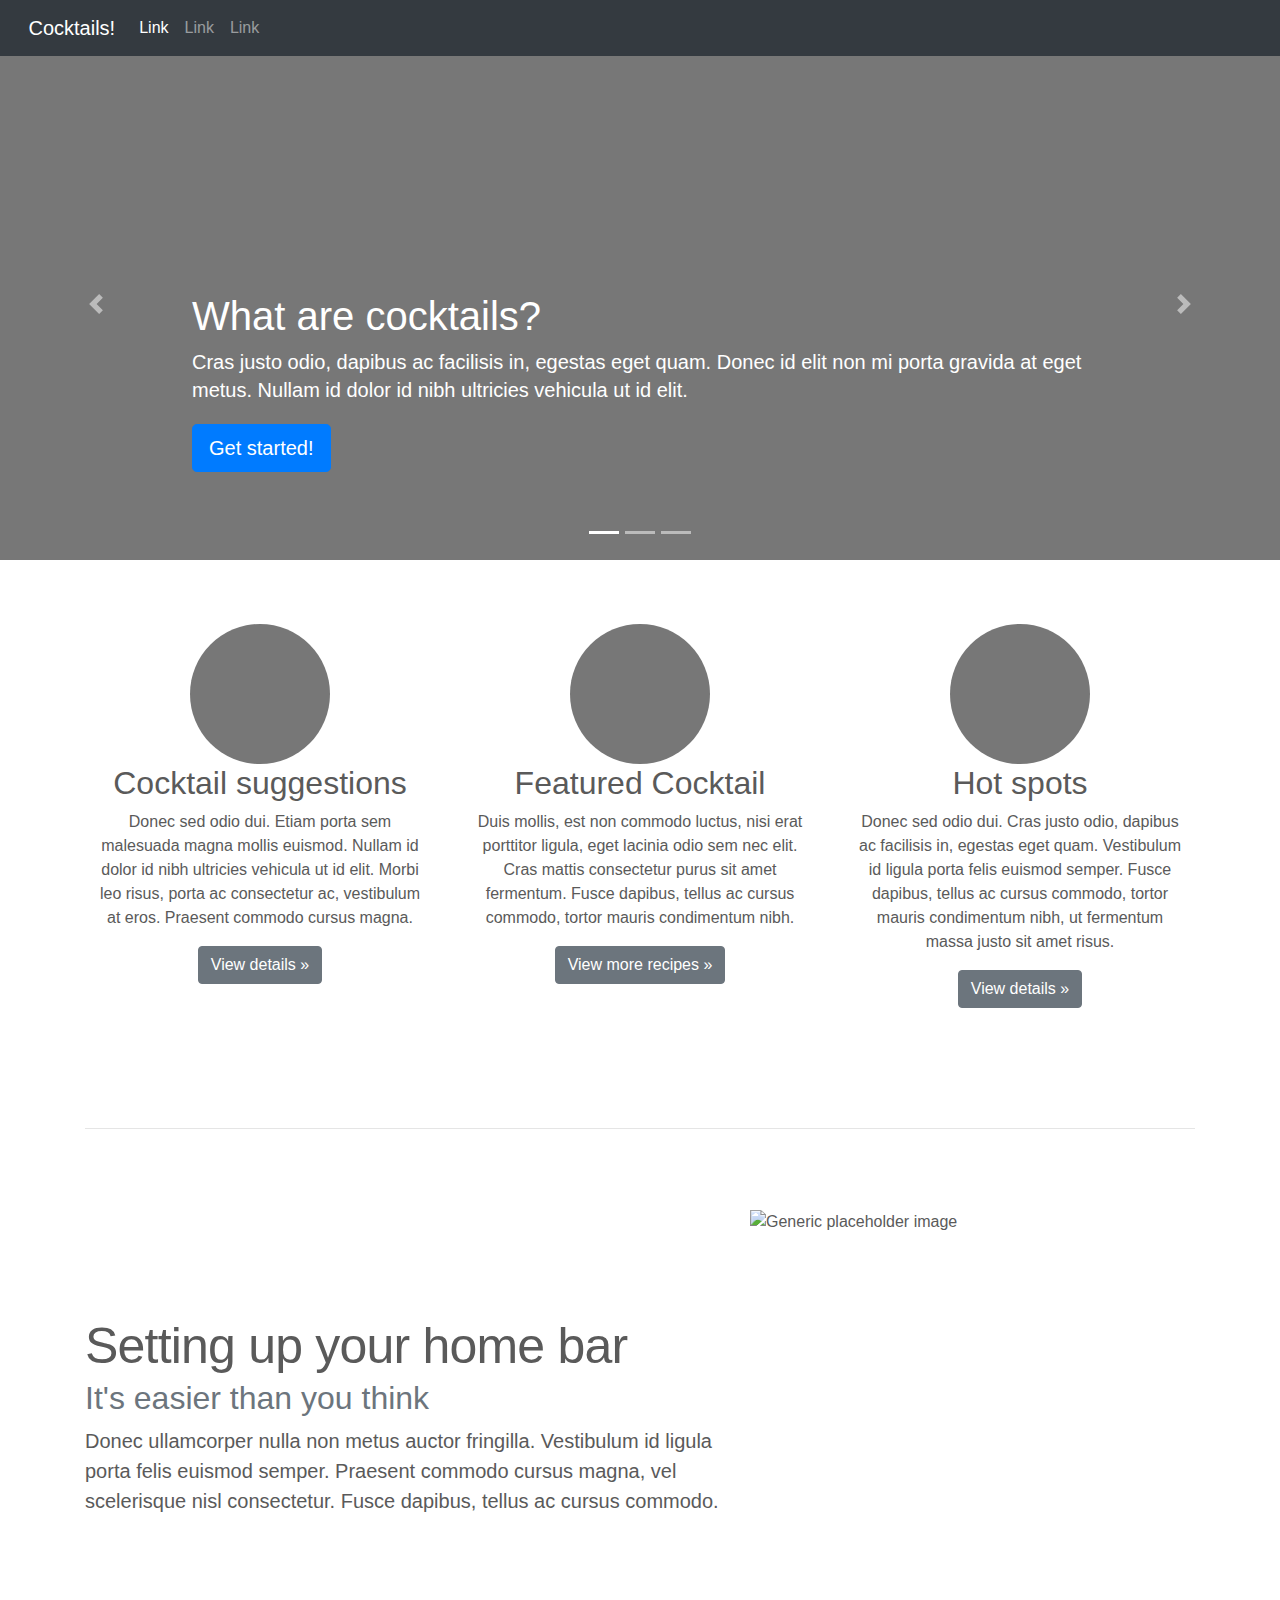
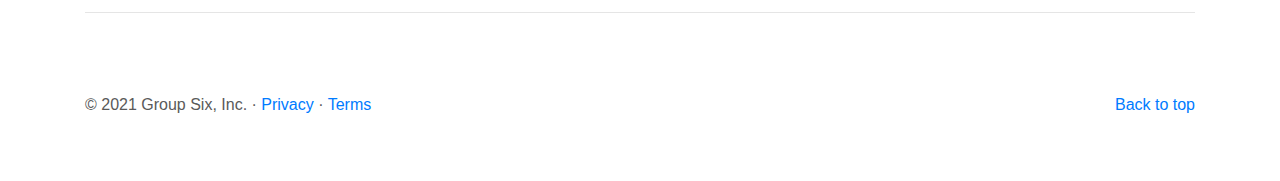
<file: APISite/index.html>
<!DOCTYPE html>
<html lang="en">
<head>
    <meta charset="UTF-8">
    <meta http-equiv="X-UA-Compatible" content="IE=edge">
    <meta name="viewport" content="width=device-width, initial-scale=1, shrink-to-fit=no">
    <link rel="stylesheet" href="https://maxcdn.bootstrapcdn.com/bootstrap/4.0.0/css/bootstrap.min.css" integrity="sha384-Gn5384xqQ1aoWXA+058RXPxPg6fy4IWvTNh0E263XmFcJlSAwiGgFAW/dAiS6JXm" crossorigin="anonymous">
    <link rel="stylesheet" href="style.css">
    <link rel="stylesheet" href="https://use.fontawesome.com/releases/v5.15.4/css/all.css" integrity="sha384-DyZ88mC6Up2uqS4h/KRgHuoeGwBcD4Ng9SiP4dIRy0EXTlnuz47vAwmeGwVChigm" crossorigin="anonymous">
    <title>Document</title>
</head>
<body>
    <header>
        <nav class="navbar navbar-expand-md navbar-dark fixed-top bg-dark">
          <h2><i class="fas fa-cocktail"></i></h2>
          <a class="navbar-brand" href="#">Cocktails!</a>
          <button class="navbar-toggler" type="button" data-toggle="collapse" data-target="#navbarCollapse" aria-controls="navbarCollapse" aria-expanded="false" aria-label="Toggle navigation">
            <span class="navbar-toggler-icon"></span>
          </button>
          <div class="collapse navbar-collapse" id="navbarCollapse">
            <ul class="navbar-nav mr-auto">
              <li class="nav-item active">
                <a class="nav-link" href="#">Link <span class="sr-only">(current)</span></a>
              </li>
              <li class="nav-item">
                <a class="nav-link" href="#">Link</a>
              </li>
              <li class="nav-item">
                <a class="nav-link" href="#">Link</a>
              </li>
            </ul>
          </div>
        </nav>
      </header>
  
      <main role="main">
  
        <div id="myCarousel" class="carousel slide" data-ride="carousel">
          <ol class="carousel-indicators">
            <li data-target="#myCarousel" data-slide-to="0" class="active"></li>
            <li data-target="#myCarousel" data-slide-to="1"></li>
            <li data-target="#myCarousel" data-slide-to="2"></li>
          </ol>
          <div class="carousel-inner">
            <div class="carousel-item active">
              <img class="first-slide" src="[data-uri]" alt="First slide">
              <div class="container">
                <div class="carousel-caption text-left">
                  <h1>What are cocktails?</h1>
                  <p>Cras justo odio, dapibus ac facilisis in, egestas eget quam. Donec id elit non mi porta gravida at eget metus. Nullam id dolor id nibh ultricies vehicula ut id elit.</p>
                  <p><a class="btn btn-lg btn-primary" href="#" role="button">Get started!</a></p>
                </div>
              </div>
            </div>
            <div class="carousel-item">
              <img class="second-slide" src="[data-uri]" alt="Second slide">
              <div class="container">
                <div class="carousel-caption">
                  <h1>Cocktail History</h1>
                  <p>Cras justo odio, dapibus ac facilisis in, egestas eget quam. Donec id elit non mi porta gravida at eget metus. Nullam id dolor id nibh ultricies vehicula ut id elit.</p>
                  <p><a class="btn btn-lg btn-primary" href="#" role="button">Learn more!</a></p>
                </div>
              </div>
            </div>
            <div class="carousel-item">
              <img class="third-slide" src="[data-uri]" alt="Third slide">
              <div class="container">
                <div class="carousel-caption text-right">
                  <h1>Types of Cocktails</h1>
                  <p>Cras justo odio, dapibus ac facilisis in, egestas eget quam. Donec id elit non mi porta gravida at eget metus. Nullam id dolor id nibh ultricies vehicula ut id elit.</p>
                  <p><a class="btn btn-lg btn-primary" href="#" role="button">Check them out!</a></p>
                </div>
              </div>
            </div>
          </div>
          <a class="carousel-control-prev" href="#myCarousel" role="button" data-slide="prev">
            <span class="carousel-control-prev-icon" aria-hidden="true"></span>
            <span class="sr-only">Previous</span>
          </a>
          <a class="carousel-control-next" href="#myCarousel" role="button" data-slide="next">
            <span class="carousel-control-next-icon" aria-hidden="true"></span>
            <span class="sr-only">Next</span>
          </a>
        </div>
  
  
        <!-- Marketing messaging and featurettes
        ================================================== -->
        <!-- Wrap the rest of the page in another container to center all the content. -->
  
        <div class="container marketing">
  
          <!-- Three columns of text below the carousel -->
          <div class="row">
            <div class="col-lg-4">
              <img class="rounded-circle" src="[data-uri]" alt="Generic placeholder image" width="140" height="140">
              <h2>Cocktail suggestions</h2>
              <p>Donec sed odio dui. Etiam porta sem malesuada magna mollis euismod. Nullam id dolor id nibh ultricies vehicula ut id elit. Morbi leo risus, porta ac consectetur ac, vestibulum at eros. Praesent commodo cursus magna.</p>
              <p><a class="btn btn-secondary" href="#" role="button">View details &raquo;</a></p>
            </div><!-- /.col-lg-4 -->
            <div class="col-lg-4">
              <img class="rounded-circle featuredCocktailImage" src="[data-uri]" alt="Generic placeholder image" width="140" height="140">
              <h2>Featured Cocktail</h2>
              <p>Duis mollis, est non commodo luctus, nisi erat porttitor ligula, eget lacinia odio sem nec elit. Cras mattis consectetur purus sit amet fermentum. Fusce dapibus, tellus ac cursus commodo, tortor mauris condimentum nibh.</p>
              <p><a class="btn btn-secondary" href="#" role="button">View more recipes &raquo;</a></p>
            </div><!-- /.col-lg-4 -->
            <div class="col-lg-4">
              <img class="rounded-circle" src="[data-uri]" alt="Generic placeholder image" width="140" height="140">
              <h2>Hot spots</h2>
              <p>Donec sed odio dui. Cras justo odio, dapibus ac facilisis in, egestas eget quam. Vestibulum id ligula porta felis euismod semper. Fusce dapibus, tellus ac cursus commodo, tortor mauris condimentum nibh, ut fermentum massa justo sit amet risus.</p>
              <p><a class="btn btn-secondary" href="#" role="button">View details &raquo;</a></p>
            </div><!-- /.col-lg-4 -->
          </div><!-- /.row -->
  
  
          <!-- START THE FEATURETTES -->
  
          <hr class="featurette-divider">
  
          <div class="row featurette">
            <div class="col-md-7">
              <h2 class="featurette-heading">Setting up your home bar </h2>
              <h2 class="text-muted">It's easier than you think</h2>
              <p class="lead">Donec ullamcorper nulla non metus auctor fringilla. Vestibulum id ligula porta felis euismod semper. Praesent commodo cursus magna, vel scelerisque nisl consectetur. Fusce dapibus, tellus ac cursus commodo.</p>
            </div>
            <div class="col-md-5">
              <img class="featurette-image img-fluid mx-auto" data-src="barhome.jpg" alt="Generic placeholder image">
            </div>
          </div>
  
          <!-- <hr class="featurette-divider">
  
          <div class="row featurette">
            <div class="col-md-7 order-md-2">
              <h2 class="featurette-heading">Oh yeah, it's that good. <span class="text-muted">See for yourself.</span></h2>
              <p class="lead">Donec ullamcorper nulla non metus auctor fringilla. Vestibulum id ligula porta felis euismod semper. Praesent commodo cursus magna, vel scelerisque nisl consectetur. Fusce dapibus, tellus ac cursus commodo.</p>
            </div>
            <div class="col-md-5 order-md-1">
              <img class="featurette-image img-fluid mx-auto" data-src="holder.js/500x500/auto" alt="Generic placeholder image">
            </div>
          </div>
  
          <hr class="featurette-divider">
  
          <div class="row featurette">
            <div class="col-md-7">
              <h2 class="featurette-heading">And lastly, this one. <span class="text-muted">Checkmate.</span></h2>
              <p class="lead">Donec ullamcorper nulla non metus auctor fringilla. Vestibulum id ligula porta felis euismod semper. Praesent commodo cursus magna, vel scelerisque nisl consectetur. Fusce dapibus, tellus ac cursus commodo.</p>
            </div>
            <div class="col-md-5">
              <img class="featurette-image img-fluid mx-auto" data-src="holder.js/500x500/auto" alt="Generic placeholder image">
            </div>
          </div> -->
  
          <hr class="featurette-divider">
  
          <!-- /END THE FEATURETTES -->
  
        </div><!-- /.container -->
  
  
        <!-- FOOTER -->
        <footer class="container">
          <p class="float-right"><a href="#">Back to top</a></p>
          <p>&copy; 2021 Group Six, Inc. &middot; <a href="#">Privacy</a> &middot; <a href="#">Terms</a></p>
        </footer>
      </main>

    <script src="app.js"></script>
      <script src="https://code.jquery.com/jquery-3.2.1.slim.min.js" integrity="sha384-KJ3o2DKtIkvYIK3UENzmM7KCkRr/rE9/Qpg6aAZGJwFDMVNA/GpGFF93hXpG5KkN" crossorigin="anonymous"></script>
      <script src="https://cdnjs.cloudflare.com/ajax/libs/popper.js/1.12.9/umd/popper.min.js" integrity="sha384-ApNbgh9B+Y1QKtv3Rn7W3mgPxhU9K/ScQsAP7hUibX39j7fakFPskvXusvfa0b4Q" crossorigin="anonymous"></script>
      <script src="https://maxcdn.bootstrapcdn.com/bootstrap/4.0.0/js/bootstrap.min.js" integrity="sha384-JZR6Spejh4U02d8jOt6vLEHfe/JQGiRRSQQxSfFWpi1MquVdAyjUar5+76PVCmYl" crossorigin="anonymous"></script>
</body>
</html>
</file>
<file: APISite/style.css>
/* GLOBAL STYLES
-------------------------------------------------- */
/* Padding below the footer and lighter body text */

body {
    padding-top: 3rem;
    padding-bottom: 3rem;
    color: #5a5a5a;
  }
  
  
  /* CUSTOMIZE THE CAROUSEL
  -------------------------------------------------- */
  
  /* Carousel base class */
  .carousel {
    margin-bottom: 4rem;
  }
  /* Since positioning the image, we need to help out the caption */
  .carousel-caption {
    bottom: 3rem;
    z-index: 10;
  }
  
  /* Declare heights because of positioning of img element */
  .carousel-item {
    height: 32rem;
    background-color: #777;
  }
  .carousel-item > img {
    position: absolute;
    top: 0;
    left: 0;
    min-width: 100%;
    height: 32rem;
  }

 


  nav h2 {
      margin-right: 1%;
      color: white;
  }
  
  
  /* MARKETING CONTENT
  -------------------------------------------------- */
  
  /* Center align the text within the three columns below the carousel */
  .marketing .col-lg-4 {
    margin-bottom: 1.5rem;
    text-align: center;
  }
  .marketing h2 {
    font-weight: 400;
  }
  .marketing .col-lg-4 p {
    margin-right: .75rem;
    margin-left: .75rem;
  }
  
  
  /* Featurettes
  ------------------------- */
  
  .featurette-divider {
    margin: 5rem 0; /* Space out the Bootstrap <hr> more */
  }
  
  /* Thin out the marketing headings */
  .featurette-heading {
    font-weight: 300;
    line-height: 1;
    letter-spacing: -.05rem;
  }
  
  
  /* RESPONSIVE CSS
  -------------------------------------------------- */
  
  @media (min-width: 40em) {
    /* Bump up size of carousel content */
    .carousel-caption p {
      margin-bottom: 1.25rem;
      font-size: 1.25rem;
      line-height: 1.4;
    }
  
    .featurette-heading {
      font-size: 50px;
    }
  }
  
  @media (min-width: 62em) {
    .featurette-heading {
      margin-top: 7rem;
    }
  }
</file>
